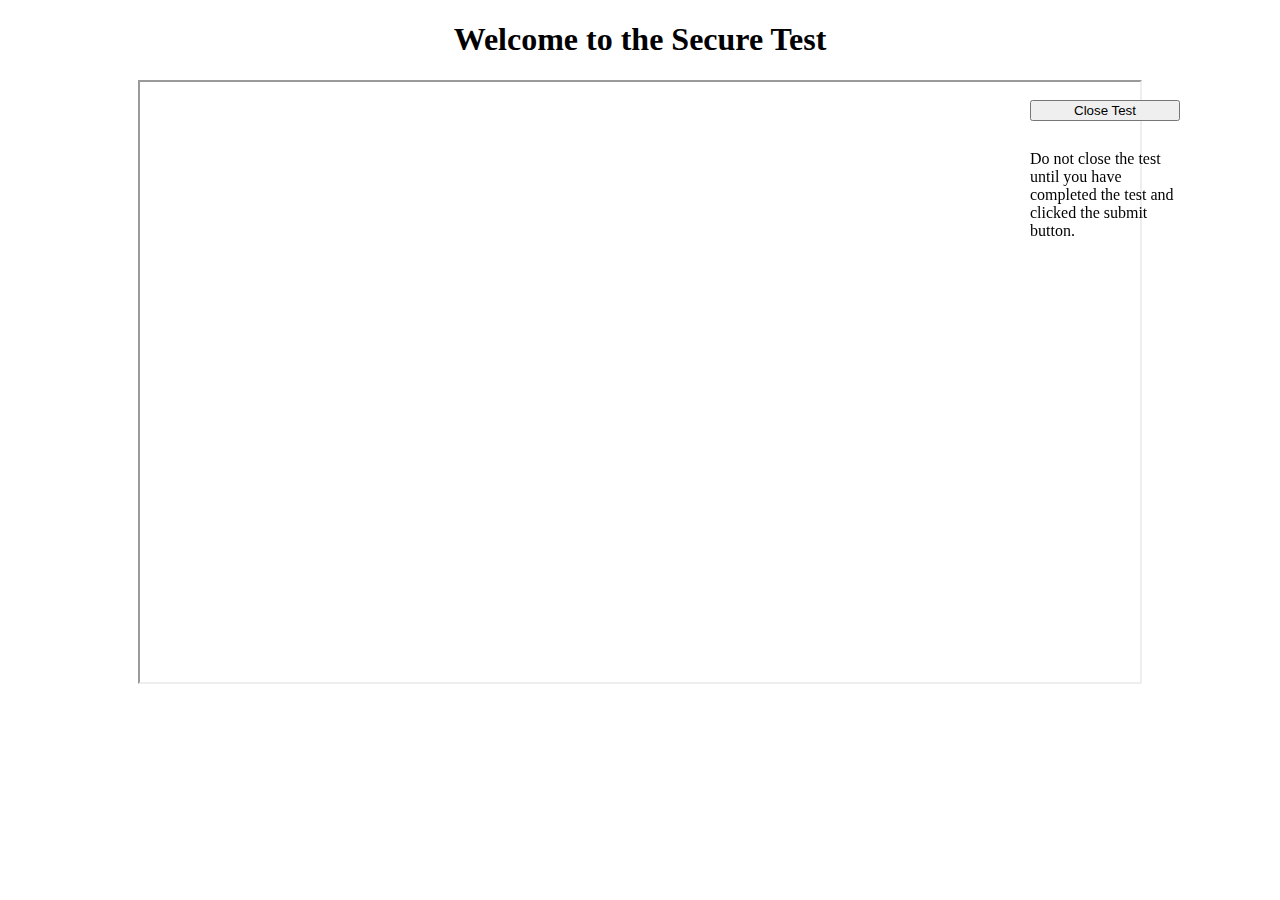
<file: testWrapper/index.html>
<!DOCTYPE html>
<html lang="en">
<head>
    <meta charset="UTF-8">
    <meta name="viewport" content="width=device-width, initial-scale=1.0">
    <title>Secure Test Wrapper</title>
    <link rel="stylesheet" href="style.css">
    <script src="script.js" type="text/javascript"></script>
</head>
<body>
    <div id="main">
        <div id="heading">
            <h1>Welcome to the Secure Test</h1>
        </div>
        
        <div id="test">
            <!-- The iframe to embed the test -->
            <iframe id="testFrame"></iframe>
        </div>
        <div>
            <!-- The "Close Test" button -->
            <span id="closeInfo">Do not close the test until you have completed the test and clicked the submit button.</span>
            <button id="closeTestBtn">Close Test</button>
        </div>
    </div>
    
</body>
</html>
</file>
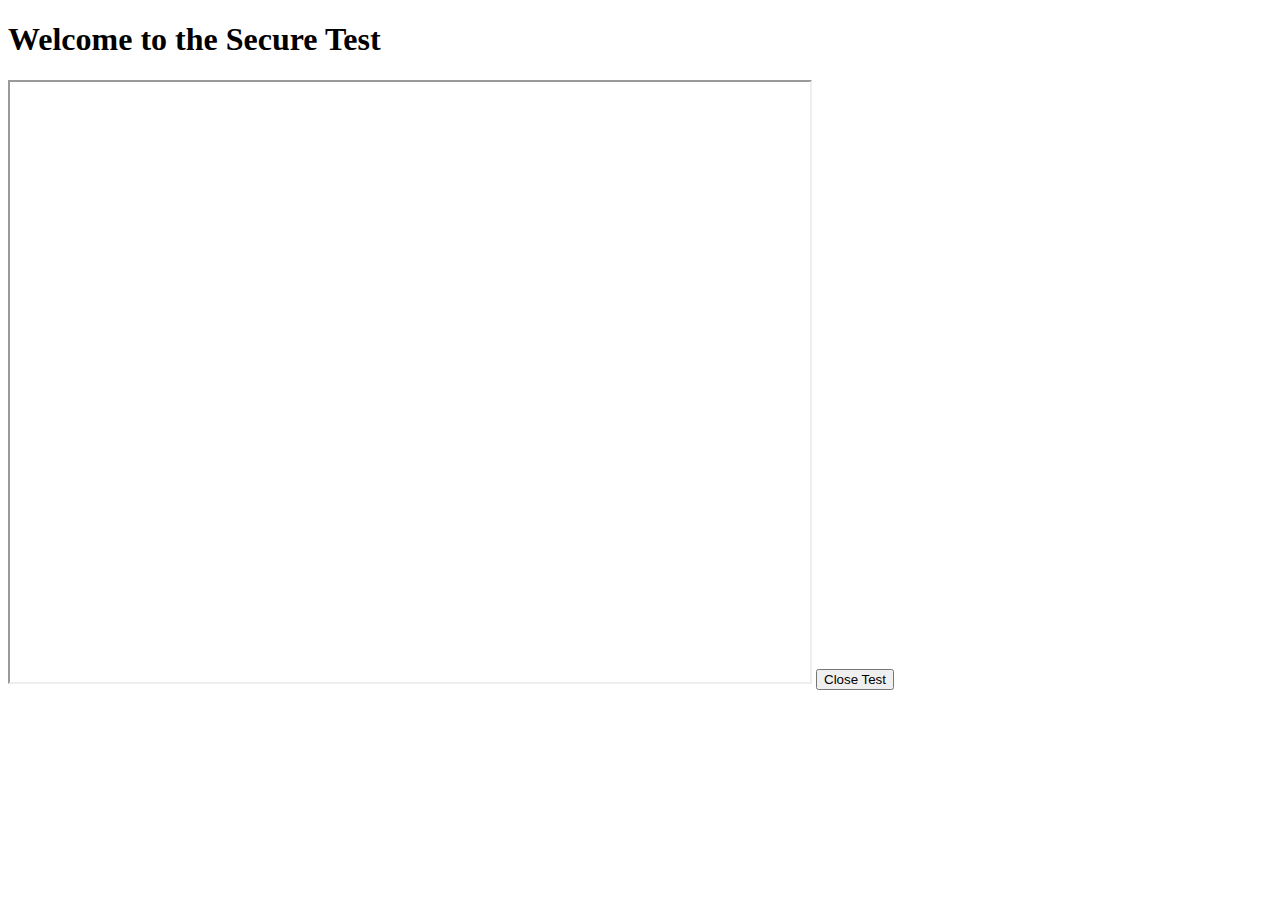
<file: testEnvTest.html>
<!DOCTYPE html>
<html lang="en">
<head>
    <meta charset="UTF-8">
    <meta name="viewport" content="width=device-width, initial-scale=1.0">
    <title>Secure Test Wrapper</title>
</head>
<body>
    <h1>Welcome to the Secure Test</h1>
    
    <!-- The iframe to embed the test -->
    <iframe id="testFrame" src="" width="800" height="600"></iframe>

    <!-- The "Close Test" button -->
    <button id="closeTestBtn">Close Test</button>

    <script>
      let  checkSecure = false;
        let  checkPermissive = false;
        let  devMAC = "";

        SecureBrowser.security.isEnvironmentSecure(function (state) {
              const secureState = JSON.parse(state);
              checkSecure = secureState.secure;
            });
        SecureBrowser.security.getPermissiveMode(function (permissiveMode) {
              checkPermissive = permissiveMode;
            });
        SecureBrowser.security.getMACAddress(function (addressArray) {
              devMAC = addressArray;
            });
        // Reference to the iframe
        const testFrame = document.getElementById("testFrame");

        // Function to launch the test
        function launchTest() {
            // Set the source URL of the iframe to the test URL
            testFrame.src = "https://your-test-url.com"; // Replace with your actual test URL
        }

        // Function to close the test
        function closeTest() {
            // Clear the iframe source URL to close the test
            SecureBrowser.security.close();
        }

        // Attach click event handlers to buttons
        document.getElementById("launchTestBtn").addEventListener("click", launchTest);
        document.getElementById("closeTestBtn").addEventListener("click", closeTest);
    </script>
</body>
</html>
</file>
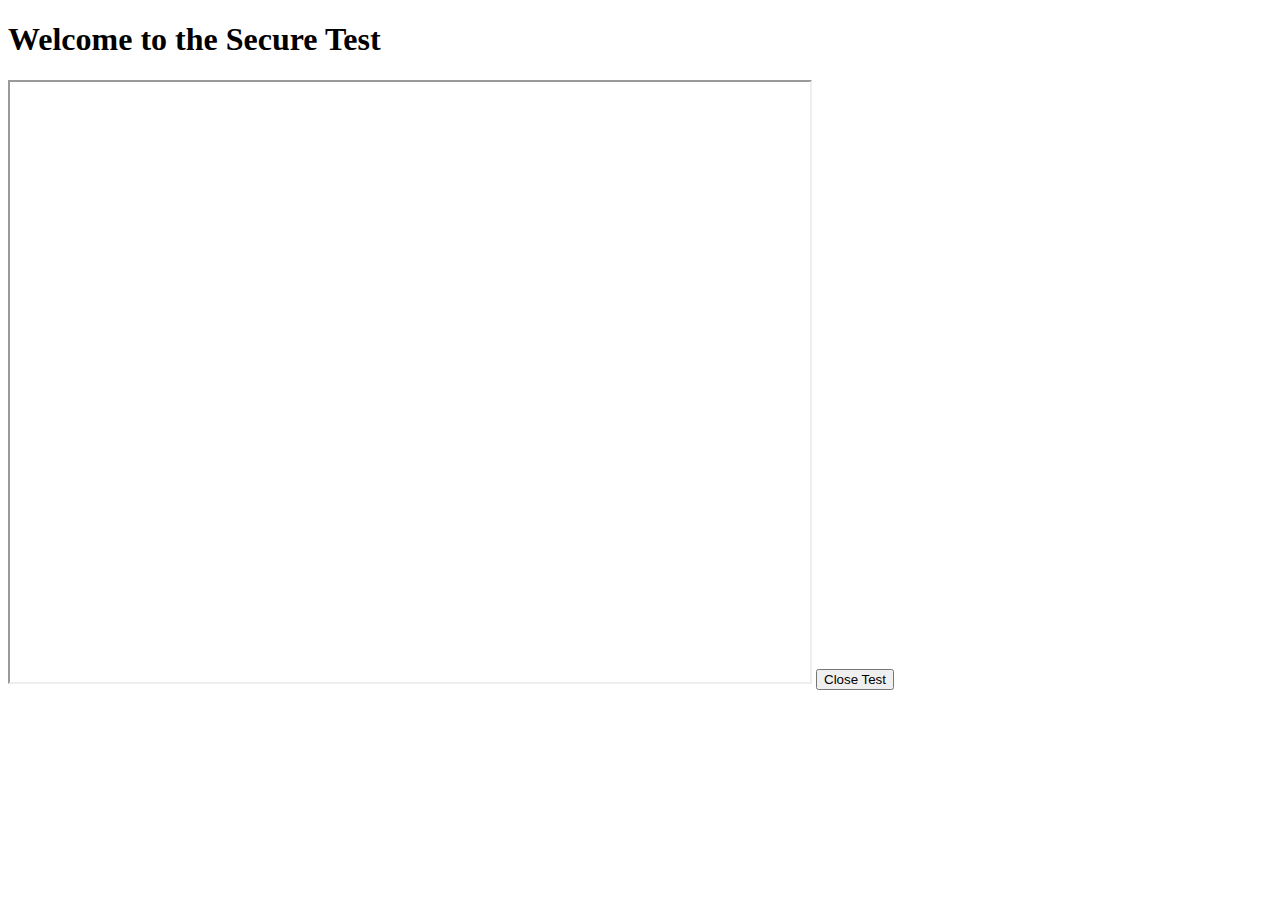
<file: testEnvTest2.html>
<!DOCTYPE html>
<html lang="en">
<head>
    <meta charset="UTF-8">
    <meta name="viewport" content="width=device-width, initial-scale=1.0">
    <title>Secure Test Wrapper</title>
</head>
<body>
    <h1>Welcome to the Secure Test</h1>
    
    <!-- The iframe to embed the test -->
    <iframe id="testFrame" src="" width="800" height="600"></iframe>

    <!-- The "Close Test" button -->
    <button id="closeTestBtn">Close Test</button>

    <script>
        // Reference to the iframe
        const testFrame = document.getElementById("testFrame");

        // Function to launch the test
        function launchTest() {
            // Set the source URL of the iframe to the test URL
            testFrame.src = "https://your-test-url.com"; // Replace with your actual test URL
        }

        // Function to close the test
        function closeTest() {
            // Clear the iframe source URL to close the test
            testFrame.src = "";
        }

        // Attach click event handlers to buttons
        document.getElementById("launchTestBtn").addEventListener("click", launchTest);
        document.getElementById("closeTestBtn").addEventListener("click", closeTest);
    </script>
</body>
</html>
</file>
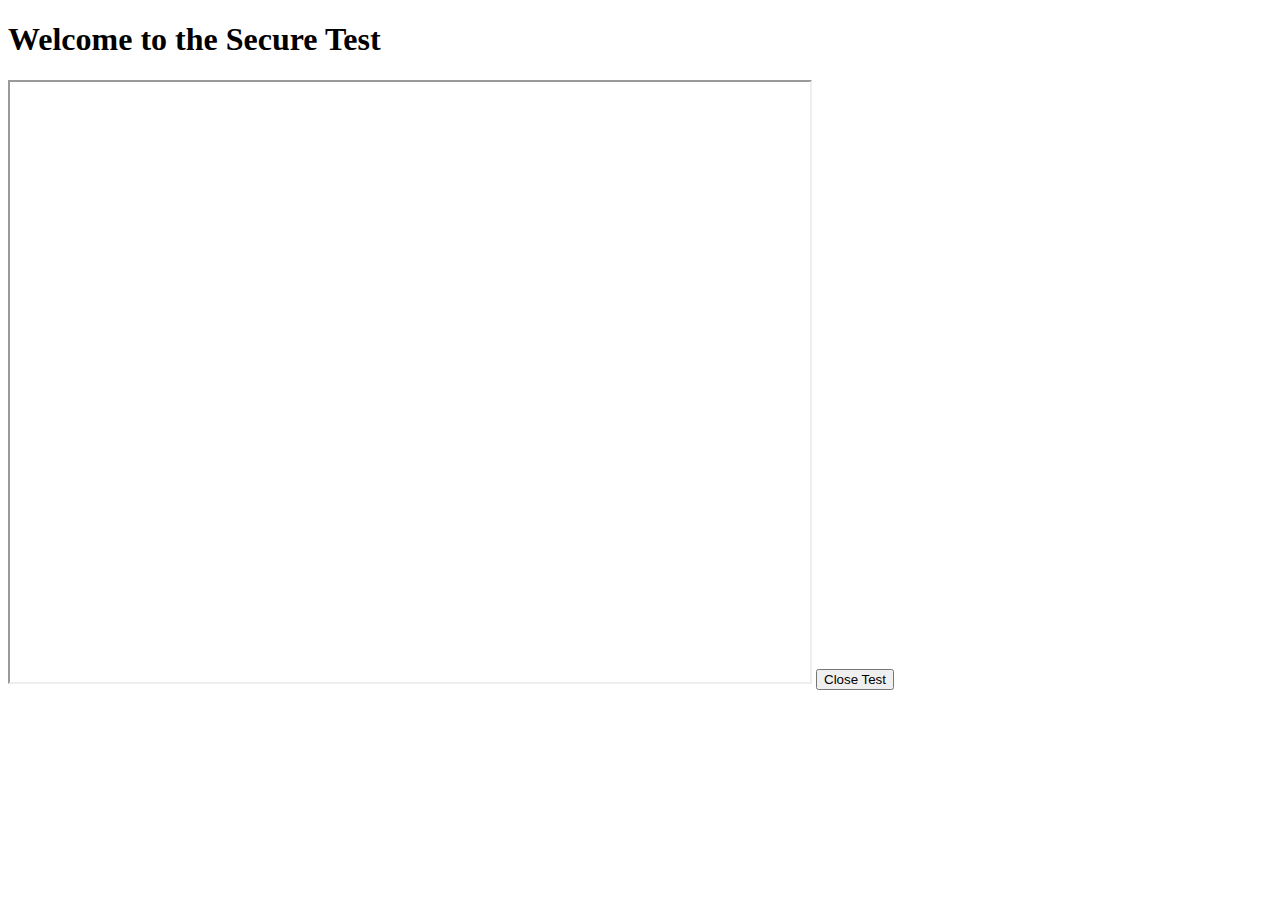
<file: testWrapper.html>
<!DOCTYPE html>
<html lang="en">
<head>
    <meta charset="UTF-8">
    <meta name="viewport" content="width=device-width, initial-scale=1.0">
    <title>Secure Test Wrapper</title>
</head>
<body>
    <h1>Welcome to the Secure Test</h1>
    
    <!-- The iframe to embed the test -->
    <iframe id="testFrame" src="" width="800" height="600"></iframe>

    <!-- The "Close Test" button -->
    <button id="closeTestBtn">Close Test</button>
</body>
</html>
</file>
<file: testWrapper/style.css>
h1 {
    text-align: center;
}

#testFrame {
    display: block;
    margin-left: auto;
    margin-right: auto;
    width: 1000px;
    height: 600px;
}

#closeTestBtn {
    position: absolute;
    right: 100px;
    top: 100px;
    width: 150px;
}

#closeInfo {
    position: absolute;
    right: 100px;
    top: 150px;
    width: 150px;
}
</file>
